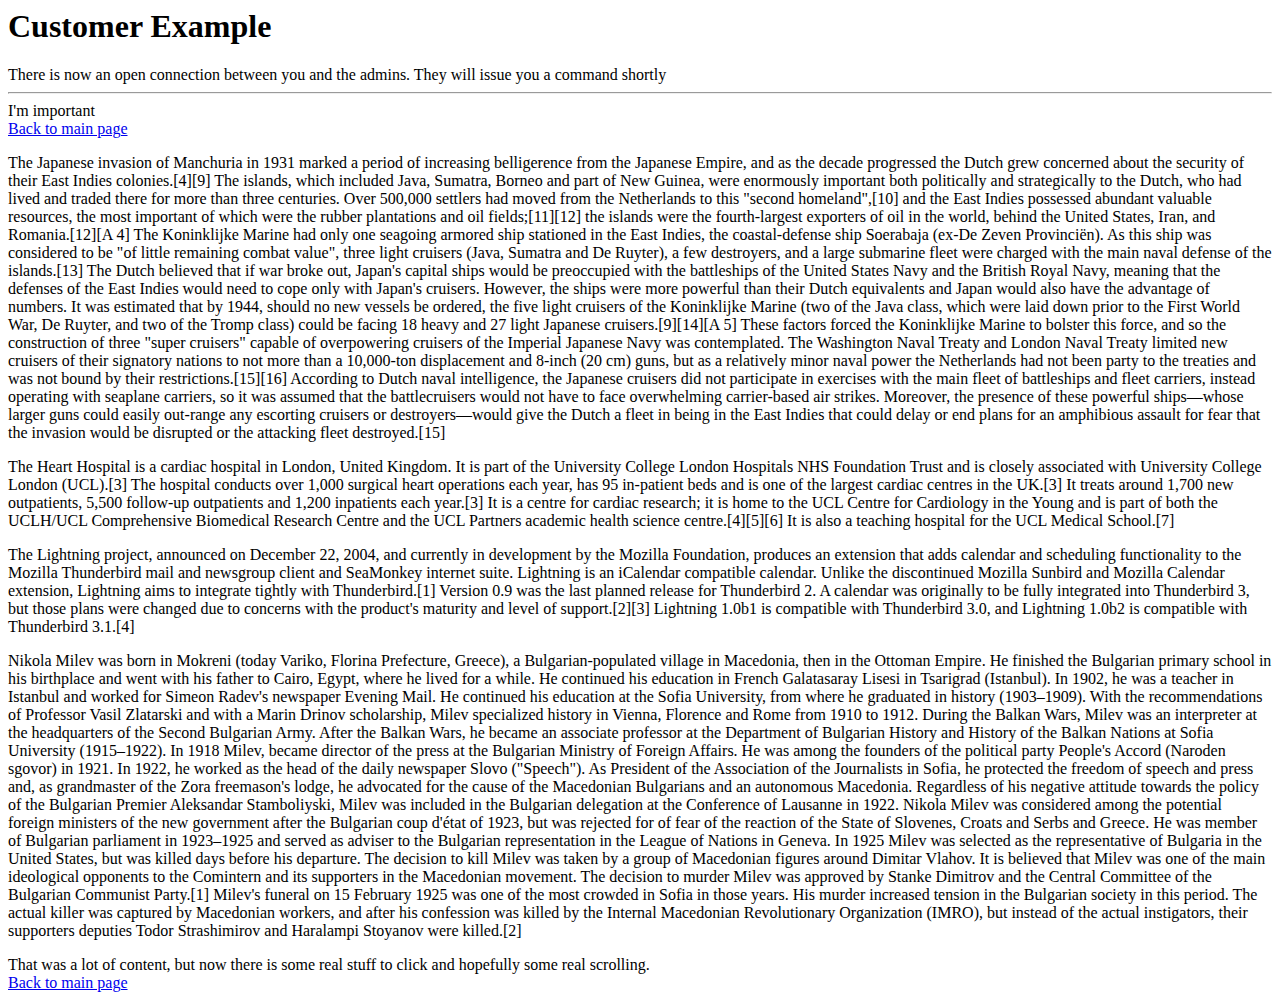
<file: root/examples/client.html>
<html>
    <head>
        <script type="text/javascript" src="http://localhost:8899/socket.io/socket.io.js"></script>
        <script type="text/javascript" src="http://localhost:8899/client.js"></script>
        <script type="text/javascript">
            SHOWME.identifier = 'a@a.com';
            SHOWME.init();
        </script>
    </head>
    <body>
        <h1>Customer Example</h1>
        <div>There is now an open connection between you and the admins.  They will issue you a command shortly</div>
        <hr />
        <div id="tips">I'm important</div>
        <a href="http://localhost:8899/index.html">Back to main page</a>
        <br />
        <p>
            The Japanese invasion of Manchuria in 1931 marked a period of increasing belligerence from the Japanese Empire, and as the decade progressed the Dutch grew concerned about the security of their East Indies colonies.[4][9] The islands, which included Java, Sumatra, Borneo and part of New Guinea, were enormously important both politically and strategically to the Dutch, who had lived and traded there for more than three centuries. Over 500,000 settlers had moved from the Netherlands to this "second homeland",[10] and the East Indies possessed abundant valuable resources, the most important of which were the rubber plantations and oil fields;[11][12] the islands were the fourth-largest exporters of oil in the world, behind the United States, Iran, and Romania.[12][A 4]
The Koninklijke Marine had only one seagoing armored ship stationed in the East Indies, the coastal-defense ship Soerabaja (ex-De Zeven Provinciën). As this ship was considered to be "of little remaining combat value", three light cruisers (Java, Sumatra and De Ruyter), a few destroyers, and a large submarine fleet were charged with the main naval defense of the islands.[13]
The Dutch believed that if war broke out, Japan's capital ships would be preoccupied with the battleships of the United States Navy and the British Royal Navy, meaning that the defenses of the East Indies would need to cope only with Japan's cruisers. However, the ships were more powerful than their Dutch equivalents and Japan would also have the advantage of numbers. It was estimated that by 1944, should no new vessels be ordered, the five light cruisers of the Koninklijke Marine (two of the Java class, which were laid down prior to the First World War, De Ruyter, and two of the Tromp class) could be facing 18 heavy and 27 light Japanese cruisers.[9][14][A 5]
These factors forced the Koninklijke Marine to bolster this force, and so the construction of three "super cruisers" capable of overpowering cruisers of the Imperial Japanese Navy was contemplated. The Washington Naval Treaty and London Naval Treaty limited new cruisers of their signatory nations to not more than a 10,000-ton displacement and 8-inch (20 cm) guns, but as a relatively minor naval power the Netherlands had not been party to the treaties and was not bound by their restrictions.[15][16] According to Dutch naval intelligence, the Japanese cruisers did not participate in exercises with the main fleet of battleships and fleet carriers, instead operating with seaplane carriers, so it was assumed that the battlecruisers would not have to face overwhelming carrier-based air strikes. Moreover, the presence of these powerful ships—whose larger guns could easily out-range any escorting cruisers or destroyers—would give the Dutch a fleet in being in the East Indies that could delay or end plans for an amphibious assault for fear that the invasion would be disrupted or the attacking fleet destroyed.[15]
        </p>
        <p>
            The Heart Hospital is a cardiac hospital in London, United Kingdom. It is part of the University College London Hospitals NHS Foundation Trust and is closely associated with University College London (UCL).[3]
The hospital conducts over 1,000 surgical heart operations each year, has 95 in-patient beds and is one of the largest cardiac centres in the UK.[3] It treats around 1,700 new outpatients, 5,500 follow-up outpatients and 1,200 inpatients each year.[3] It is a centre for cardiac research; it is home to the UCL Centre for Cardiology in the Young and is part of both the UCLH/UCL Comprehensive Biomedical Research Centre and the UCL Partners academic health science centre.[4][5][6] It is also a teaching hospital for the UCL Medical School.[7]
        </p>
        <p>
            The Lightning project, announced on December 22, 2004, and currently in development by the Mozilla Foundation, produces an extension that adds calendar and scheduling functionality to the Mozilla Thunderbird mail and newsgroup client and SeaMonkey internet suite. Lightning is an iCalendar compatible calendar.
Unlike the discontinued Mozilla Sunbird and Mozilla Calendar extension, Lightning aims to integrate tightly with Thunderbird.[1]
Version 0.9 was the last planned release for Thunderbird 2. A calendar was originally to be fully integrated into Thunderbird 3, but those plans were changed due to concerns with the product's maturity and level of support.[2][3] Lightning 1.0b1 is compatible with Thunderbird 3.0, and Lightning 1.0b2 is compatible with Thunderbird 3.1.[4]
        </p>
        <p>
            Nikola Milev was born in Mokreni (today Variko, Florina Prefecture, Greece), a Bulgarian-populated village in Macedonia, then in the Ottoman Empire. He finished the Bulgarian primary school in his birthplace and went with his father to Cairo, Egypt, where he lived for a while. He continued his education in French Galatasaray Lisesi in Tsarigrad (Istanbul). In 1902, he was a teacher in Istanbul and worked for Simeon Radev's newspaper Evening Mail. He continued his education at the Sofia University, from where he graduated in history (1903–1909). With the recommendations of Professor Vasil Zlatarski and with a Marin Drinov scholarship, Milev specialized history in Vienna, Florence and Rome from 1910 to 1912.
During the Balkan Wars, Milev was an interpreter at the headquarters of the Second Bulgarian Army. After the Balkan Wars, he became an associate professor at the Department of Bulgarian History and History of the Balkan Nations at Sofia University (1915–1922).
In 1918 Milev, became director of the press at the Bulgarian Ministry of Foreign Affairs. He was among the founders of the political party People's Accord (Naroden sgovor) in 1921. In 1922, he worked as the head of the daily newspaper Slovo ("Speech"). As President of the Association of the Journalists in Sofia, he protected the freedom of speech and press and, as grandmaster of the Zora freemason's lodge, he advocated for the cause of the Macedonian Bulgarians and an autonomous Macedonia. Regardless of his negative attitude towards the policy of the Bulgarian Premier Aleksandar Stamboliyski, Milev was included in the Bulgarian delegation at the Conference of Lausanne in 1922.
Nikola Milev was considered among the potential foreign ministers of the new government after the Bulgarian coup d'état of 1923, but was rejected for of fear of the reaction of the State of Slovenes, Croats and Serbs and Greece. He was member of Bulgarian parliament in 1923–1925 and served as adviser to the Bulgarian representation in the League of Nations in Geneva.
In 1925 Milev was selected as the representative of Bulgaria in the United States, but was killed days before his departure. The decision to kill Milev was taken by a group of Macedonian figures around Dimitar Vlahov. It is believed that Milev was one of the main ideological opponents to the Comintern and its supporters in the Macedonian movement. The decision to murder Milev was approved by Stanke Dimitrov and the Central Committee of the Bulgarian Communist Party.[1]
Milev's funeral on 15 February 1925 was one of the most crowded in Sofia in those years. His murder increased tension in the Bulgarian society in this period. The actual killer was captured by Macedonian workers, and after his confession was killed by the Internal Macedonian Revolutionary Organization (IMRO), but instead of the actual instigators, their supporters deputies Todor Strashimirov and Haralampi Stoyanov were killed.[2]
        </p>
        <div>
            That was a lot of content, but now there is some real stuff to click and hopefully some real scrolling.
        </div>
        <a href="http://localhost:8899/index.html">Back to main page</a>
    </body>
</html>
</file>
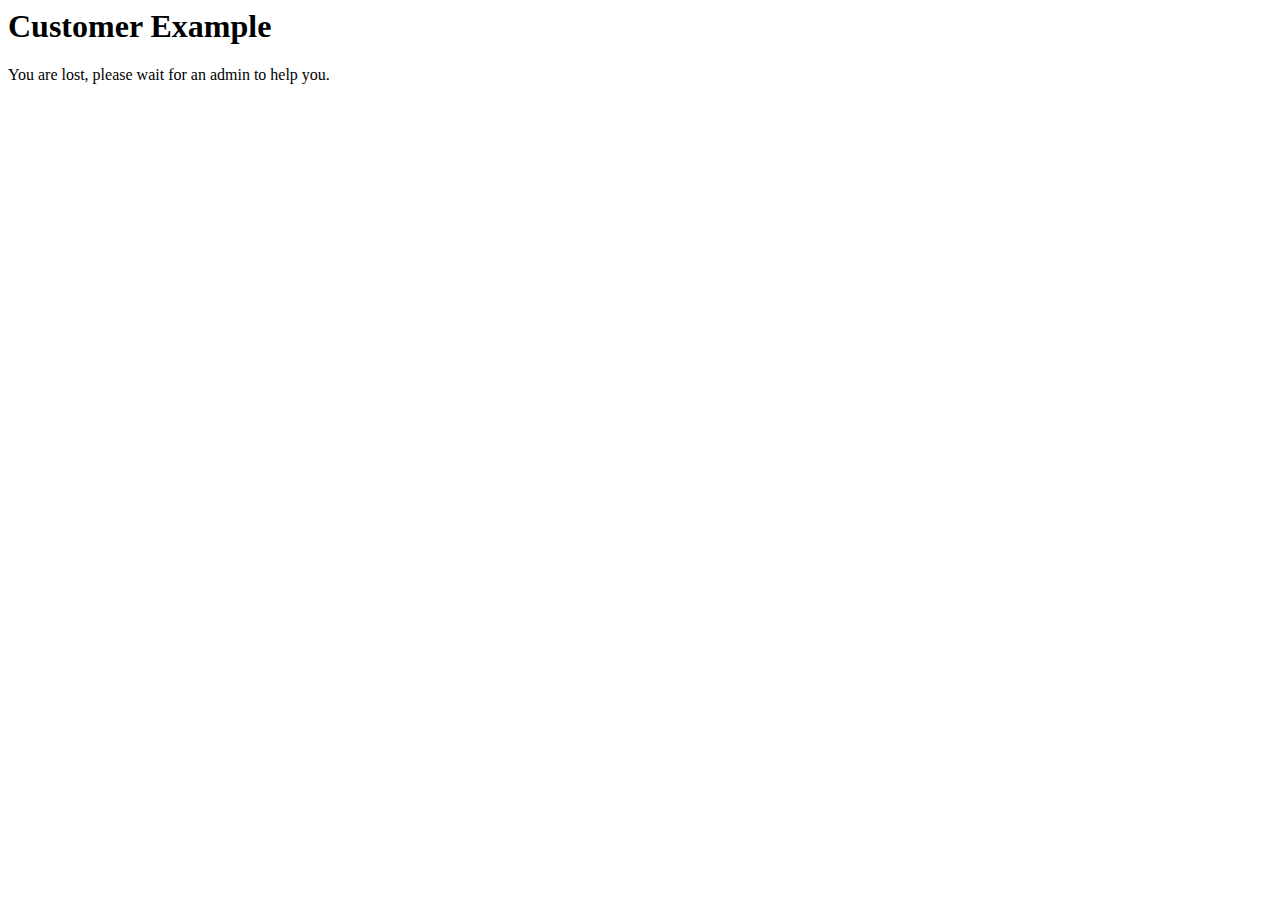
<file: root/examples/client_lost.html>
<html>
    <head>
        <script type="text/javascript" src="http://localhost:8899/socket.io/socket.io.js"></script>
        <script type="text/javascript" src="http://localhost:8899/client.js"></script>
        <script type="text/javascript">
            SHOWME.identifier = 'a@a.com';
            SHOWME.init();
        </script>
    </head>
    <body>
        <h1>Customer Example</h1>
        <p>You are lost, please wait for an admin to help you.</p>
    </body>
</html>
</file>
